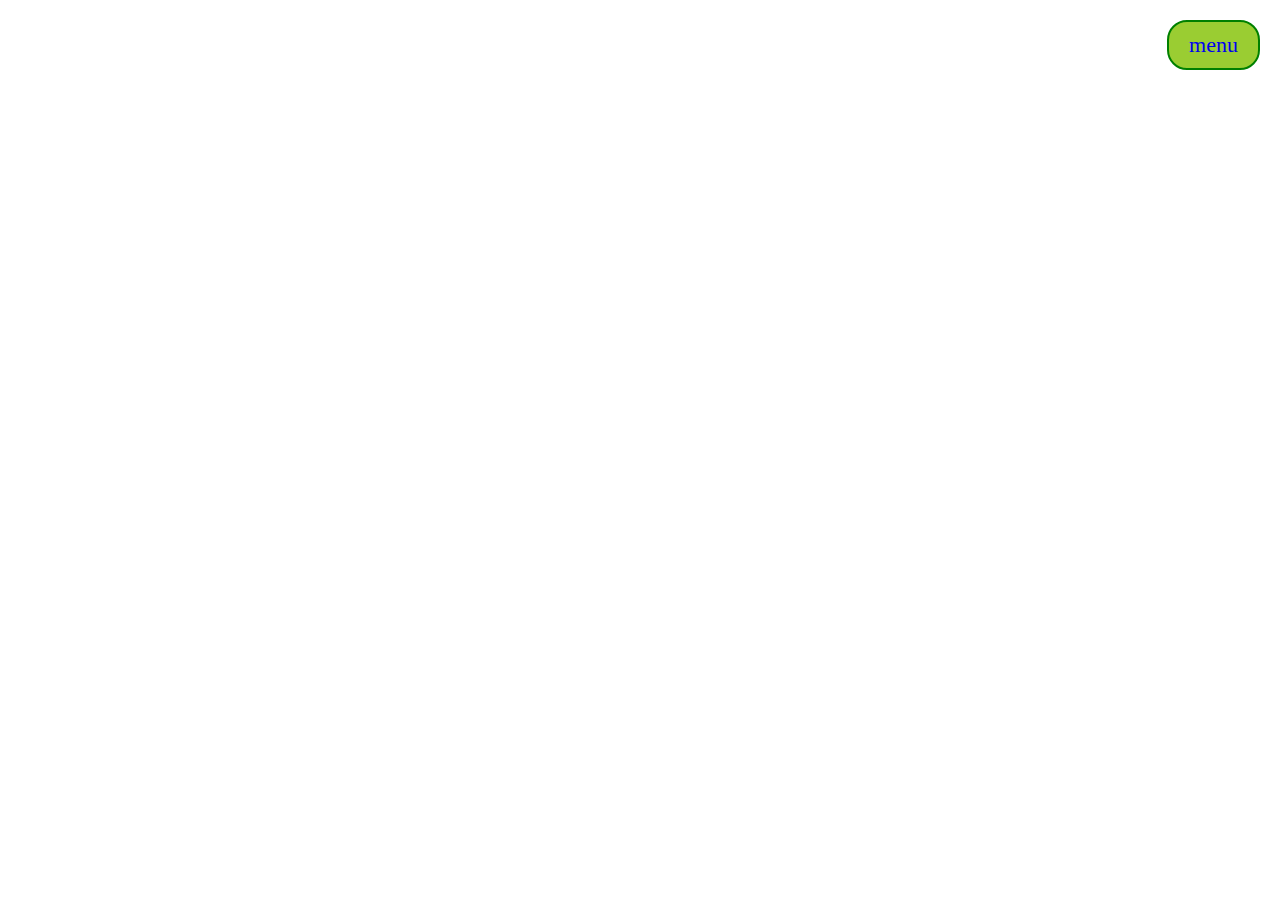
<file: basket.html>
<!DOCTYPE html>
<html lang="uz">
  <head>
    <meta charset="UTF-8" />
    <meta name="viewport" content="width=device-width, initial-scale=1.0" />
    <title>Karzinka - Mahsulotlar</title>
    <link rel="stylesheet" href="styles.css" />
  </head>
  <body>
    <a class="prod" href="./index.html">menu</a>
    <div class="products"></div>
    <script src="basket.js"></script>
  </body>
</html>
</file>
<file: styles.css>
.products {
  display: flex;
  flex-wrap: wrap;
  gap: 20px;
}

.card {
  display: flex;
  background-color: #fff;
  border: 1px solid #ddd;
  padding: 20px;
  width: calc(33.333% - 40px);
  box-shadow: 0 2px 5px rgba(0, 0, 0, 0.1);
  text-align: center;
  width: 40%;
}

.card button {
  padding: 10px 20px;
  border-radius: 20px;
  border: 1px solid green;
  background-color: greenyellow;
  font-size: 15px;
  transition: 0.5s;
}
.card button:hover {
  transform: scale(1.005);
  box-shadow: 1px 1px 5px rgba(0, 0, 0, 0.5);
}
.price {
  background-color: yellow;
  width: fit-content;
}
.info {
  display: flex;
  flex-direction: column;
  align-items: center;
}

.prod {
  background-color: yellowgreen;
  border: 2px solid green;
  text-decoration: none;
  font-size: 22px;
  padding: 10px 20px;
  border-radius: 20px;
  position: absolute;
  right: 20px;
  top: 20px;
}

.card img {
  max-width: 40%;
  height: auto;
  border-radius: 10px;
}
</file>
